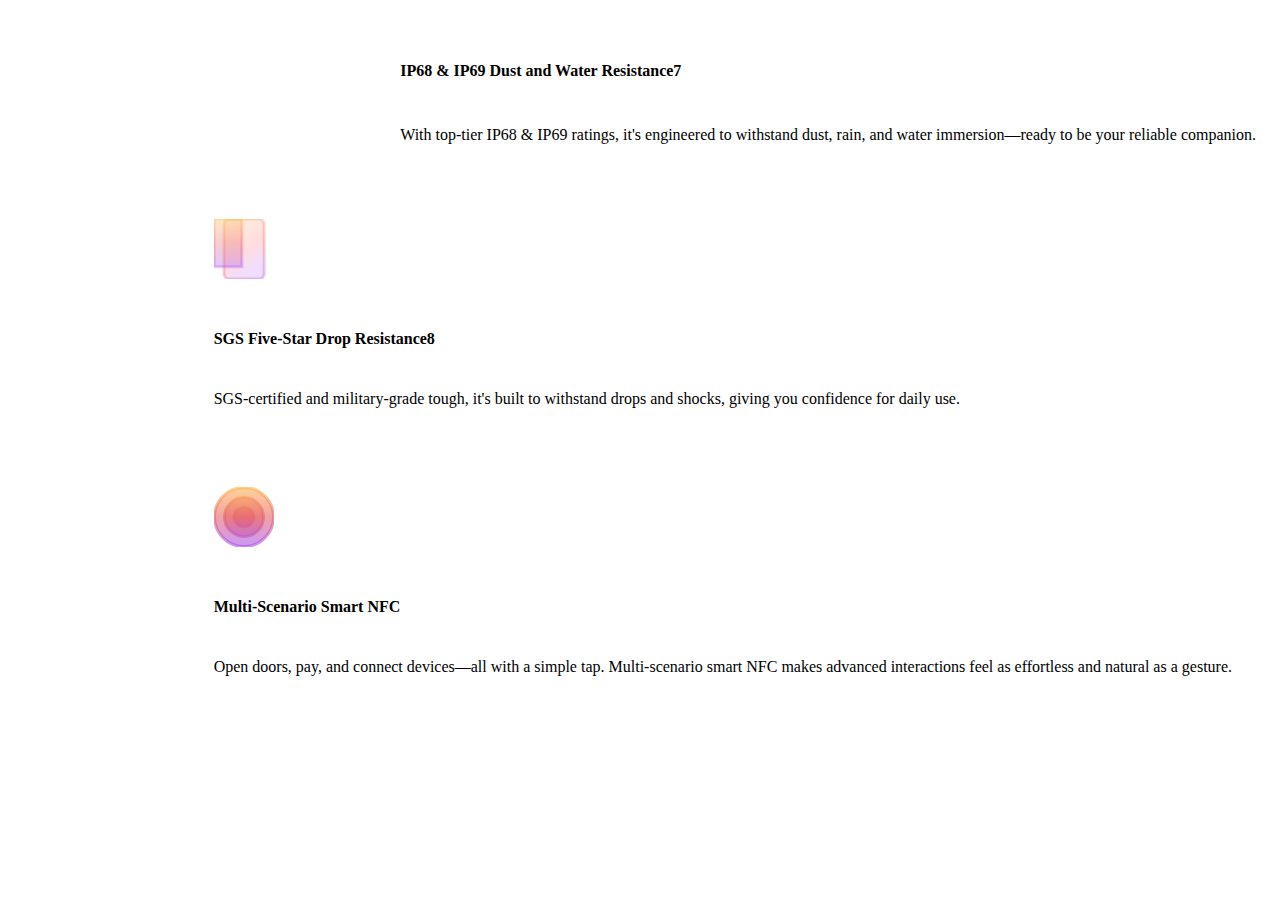
<file: output/index.html>
<!DOCTYPE html>
   <html lang="en">
   <head>
     <meta charset="UTF-8">
     <meta name="viewport" content="width=device-width, initial-scale=1.0">
     <link rel="stylesheet" href="styles.css">
     <title>X300 FE 外销</title>
   </head>
   <body>
     <section class="header-section">
       <h2>IP68 & IP69 Dust and Water Resistance7</h2>
       <p>With top-tier IP68 & IP69 ratings, it's engineered to withstand dust, rain, and water immersion—ready to be your reliable companion.</p>
     </section>
     <main class="main-content">
       <div class="feature-module">
         <div class="feature-image">
           <!-- SVG 代码从 Figma 获取 -->
           <svg width="60" height="60" viewBox="0 0 60 60" fill="none" xmlns="http://www.w3.org/2000/svg">
             <rect x="10" y="0" width="40.16" height="60" rx="5.25" fill="url(#paint0_linear_2893_3728)" stroke="url(#stroke0_linear_2893_3728)" stroke-width="3"/>
             <path d="M27.9 47.74L27.9 0H0V47.74H27.9Z" fill="url(#paint1_linear_2893_3728)" stroke="url(#stroke1_linear_2893_3728)" stroke-width="3"/>
             <defs>
               <linearGradient id="paint0_linear_2893_3728" x1="10" y1="0" x2="50.16" y2="60" gradientUnits="userSpaceOnUse">
                 <stop stop-color="#FFD294" stop-opacity="0.32"/>
                 <stop offset="0.51" stop-color="#FF959A" stop-opacity="0.32"/>
                 <stop offset="0.82" stop-color="#CF95FF" stop-opacity="0.32"/>
               </linearGradient>
               <linearGradient id="stroke0_linear_2893_3728" x1="10" y1="0" x2="50.16" y2="60" gradientUnits="userSpaceOnUse">
                 <stop stop-color="#FFB653" stop-opacity="0.32"/>
                 <stop offset="0.65" stop-color="#E6646A" stop-opacity="0.32"/>
                 <stop offset="1" stop-color="#A952F2" stop-opacity="0.32"/>
               </linearGradient>
               <linearGradient id="paint1_linear_2893_3728" x1="27.9" y1="0" x2="27.9" y2="47.74" gradientUnits="userSpaceOnUse">
                 <stop stop-color="#FFB653" stop-opacity="0.32"/>
                 <stop offset="0.5" stop-color="#E6646A" stop-opacity="0.32"/>
                 <stop offset="1" stop-color="#A952F2" stop-opacity="0.32"/>
               </linearGradient>
               <linearGradient id="stroke1_linear_2893_3728" x1="27.9" y1="0" x2="27.9" y2="47.74" gradientUnits="userSpaceOnUse">
                 <stop stop-color="#FFB653" stop-opacity="0.32"/>
                 <stop offset="0.5" stop-color="#E6646A" stop-opacity="0.32"/>
                 <stop offset="1" stop-color="#A952F2" stop-opacity="0.32"/>
               </linearGradient>
             </defs>
           </svg>
         </div>
         <div class="feature-text">
           <h3>SGS Five-Star Drop Resistance8</h3>
           <p>SGS-certified and military-grade tough, it's built to withstand drops and shocks, giving you confidence for daily use.</p>
         </div>
       </div>
       <div class="feature-module">
         <div class="feature-image">
           <!-- SVG 代码从 Figma 获取 -->
           <svg width="60" height="60" viewBox="0 0 60 60" fill="none" xmlns="http://www.w3.org/2000/svg">
             <circle cx="30" cy="30" r="29.5" fill="url(#paint0_linear_2893_3743)" stroke="url(#stroke0_linear_2893_3743)" stroke-width="3"/>
             <circle cx="30" cy="30" r="19.525" fill="url(#paint1_linear_2893_3743)" stroke="url(#stroke1_linear_2893_3743)" stroke-width="3"/>
             <circle cx="30" cy="30" r="9.7625" fill="url(#paint2_linear_2893_3743)" stroke="url(#stroke2_linear_2893_3743)" stroke-width="3"/>
             <defs>
               <linearGradient id="paint0_linear_2893_3743" x1="30" y1="0" x2="30" y2="60" gradientUnits="userSpaceOnUse">
                 <stop stop-color="#FFB653" stop-opacity="0.6"/>
                 <stop offset="0.5" stop-color="#E6646A" stop-opacity="0.6"/>
                 <stop offset="1" stop-color="#A952F2" stop-opacity="0.6"/>
               </linearGradient>
               <linearGradient id="stroke0_linear_2893_3743" x1="30" y1="0" x2="30" y2="60" gradientUnits="userSpaceOnUse">
                 <stop stop-color="#FFB653" stop-opacity="0.6"/>
                 <stop offset="0.5" stop-color="#E6646A" stop-opacity="0.6"/>
                 <stop offset="1" stop-color="#A952F2" stop-opacity="0.6"/>
               </linearGradient>
               <linearGradient id="paint1_linear_2893_3743" x1="30" y1="0" x2="30" y2="60" gradientUnits="userSpaceOnUse">
                 <stop stop-color="#FFB653" stop-opacity="0.6"/>
                 <stop offset="0.5" stop-color="#E6646A" stop-opacity="0.6"/>
                 <stop offset="1" stop-color="#A952F2" stop-opacity="0.6"/>
               </linearGradient>
               <linearGradient id="stroke1_linear_2893_3743" x1="30" y1="0" x2="30" y2="60" gradientUnits="userSpaceOnUse">
                 <stop stop-color="#FFB653" stop-opacity="0.6"/>
                 <stop offset="0.5" stop-color="#E6646A" stop-opacity="0.6"/>
                 <stop offset="1" stop-color="#A952F2" stop-opacity="0.6"/>
               </linearGradient>
               <linearGradient id="paint2_linear_2893_3743" x1="30" y1="0" x2="30" y2="60" gradientUnits="userSpaceOnUse">
                 <stop stop-color="#FFB653" stop-opacity="0.6"/>
                 <stop offset="0.5" stop-color="#E6646A" stop-opacity="0.6"/>
                 <stop offset="1" stop-color="#A952F2" stop-opacity="0.6"/>
               </linearGradient>
               <linearGradient id="stroke2_linear_2893_3743" x1="30" y1="0" x2="30" y2="60" gradientUnits="userSpaceOnUse">
                 <stop stop-color="#FFB653" stop-opacity="0.6"/>
                 <stop offset="0.5" stop-color="#E6646A" stop-opacity="0.6"/>
                 <stop offset="1" stop-color="#A952F2" stop-opacity="0.6"/>
               </linearGradient>
             </defs>
           </svg>
         </div>
         <div class="feature-text">
           <h3>Multi-Scenario Smart NFC</h3>
           <p>Open doors, pay, and connect devices—all with a simple tap. Multi-scenario smart NFC makes advanced interactions feel as effortless and natural as a gesture.</p>
         </div>
       </div>
     </main>
   </body>
   </html>
</file>
<file: output/styles.css>
body {
     background: var(--gradient-background);
     color: var(--secondary-color);
     font-family: var(--font-family);
     margin: 0;
     padding: 48px 24px 80px;
     display: flex;
     flex-direction: column;
     align-items: flex-end;
   }

   .header-section {
     display: flex;
     flex-direction: column;
     align-items: stretch;
     gap: 12px;
   }

   .header-section h2 {
     font-size: var(--title-font-size);
     line-height: 1.2857142857142858em;
     text-align: left;
   }

   .header-section p {
     font-size: var(--body-font-size);
     line-height: 1.5em;
     text-align: left;
   }

   .main-content {
     margin-top: 32px;
     display: flex;
     flex-direction: column;
     gap: 12px;
   }

   .feature-module {
     background: var(--primary-color);
     border-radius: 12px;
     padding: 24px;
     display: flex;
     flex-direction: column;
     gap: 32px;
   }

   .feature-image {
     width: 60px;
     height: 60px;
   }

   .feature-text {
     display: flex;
     flex-direction: column;
     gap: 4px;
   }

   .feature-text h3 {
     font-size: var(--subtitle-font-size);
     line-height: 1.5em;
     text-align: left;
   }

   .feature-text p {
     font-size: var(--body-font-size);
     line-height: 1.5em;
     text-align: left;
   }
</file>
